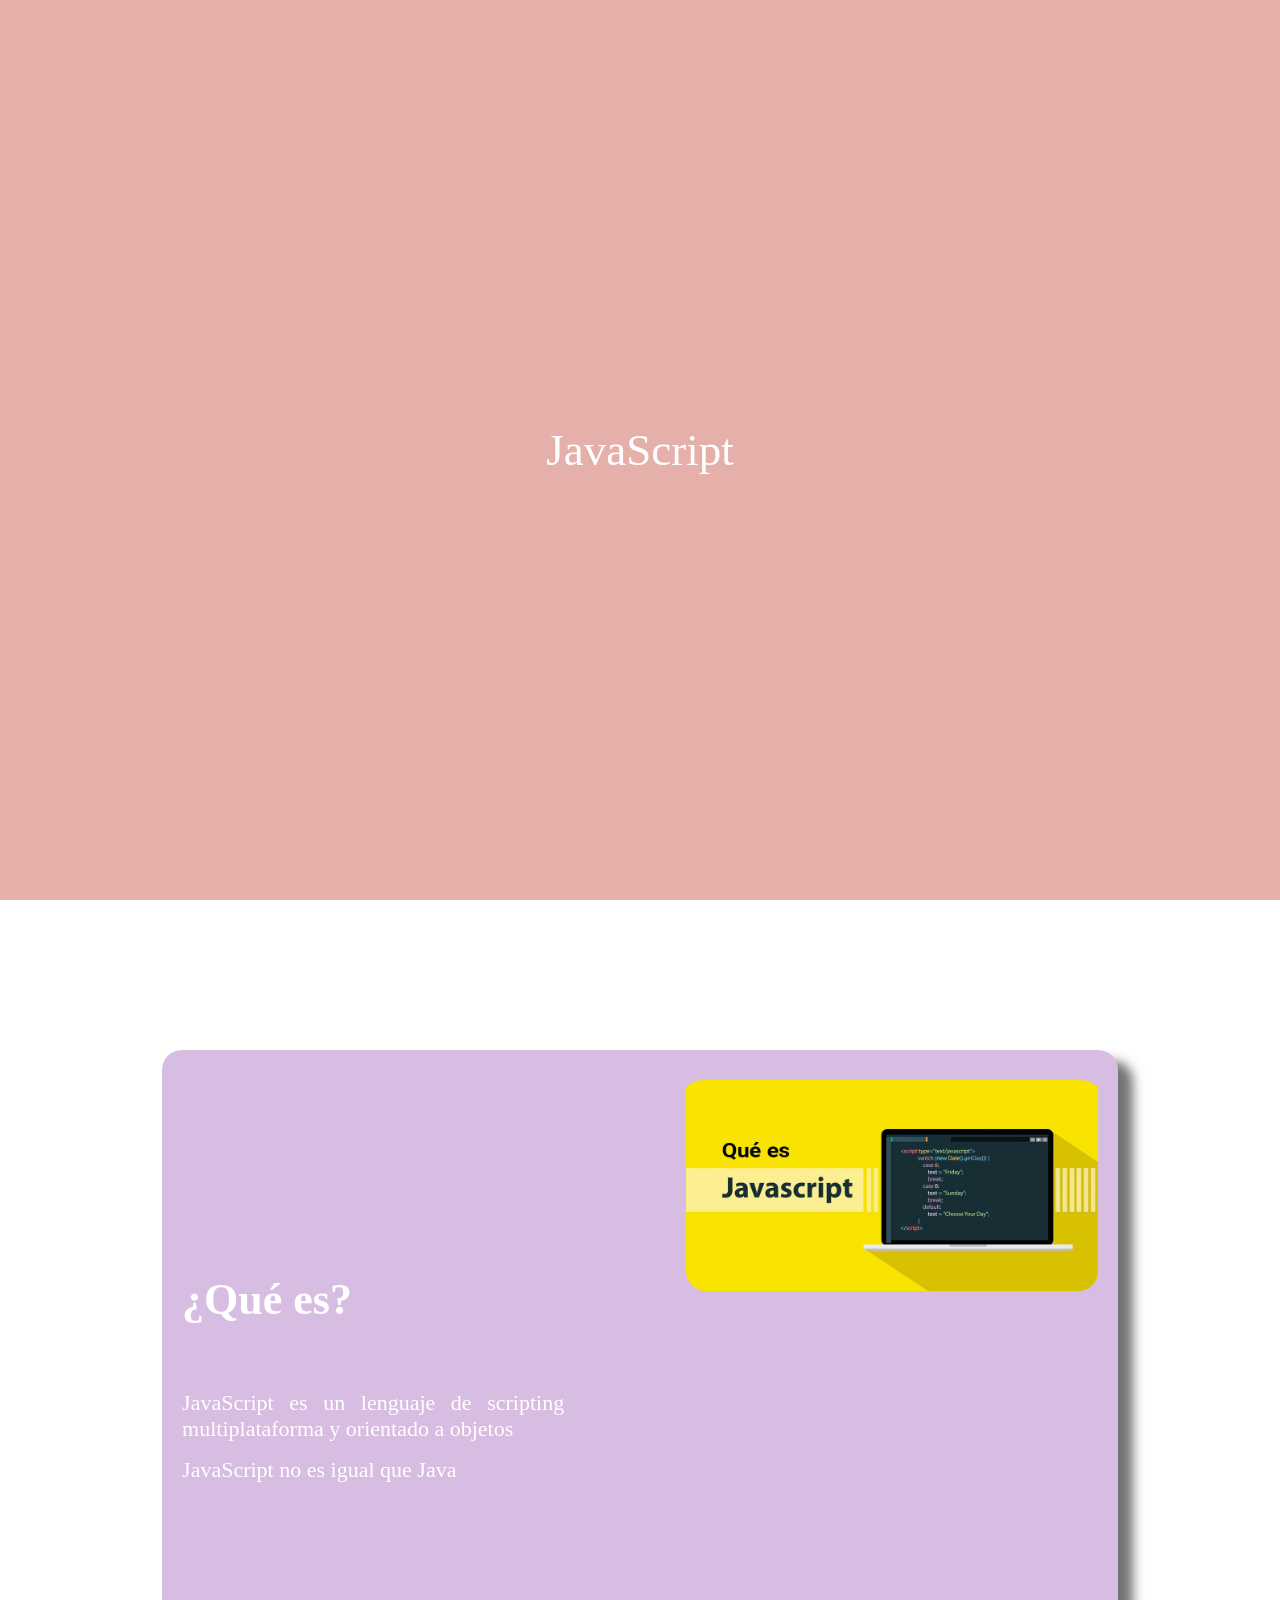
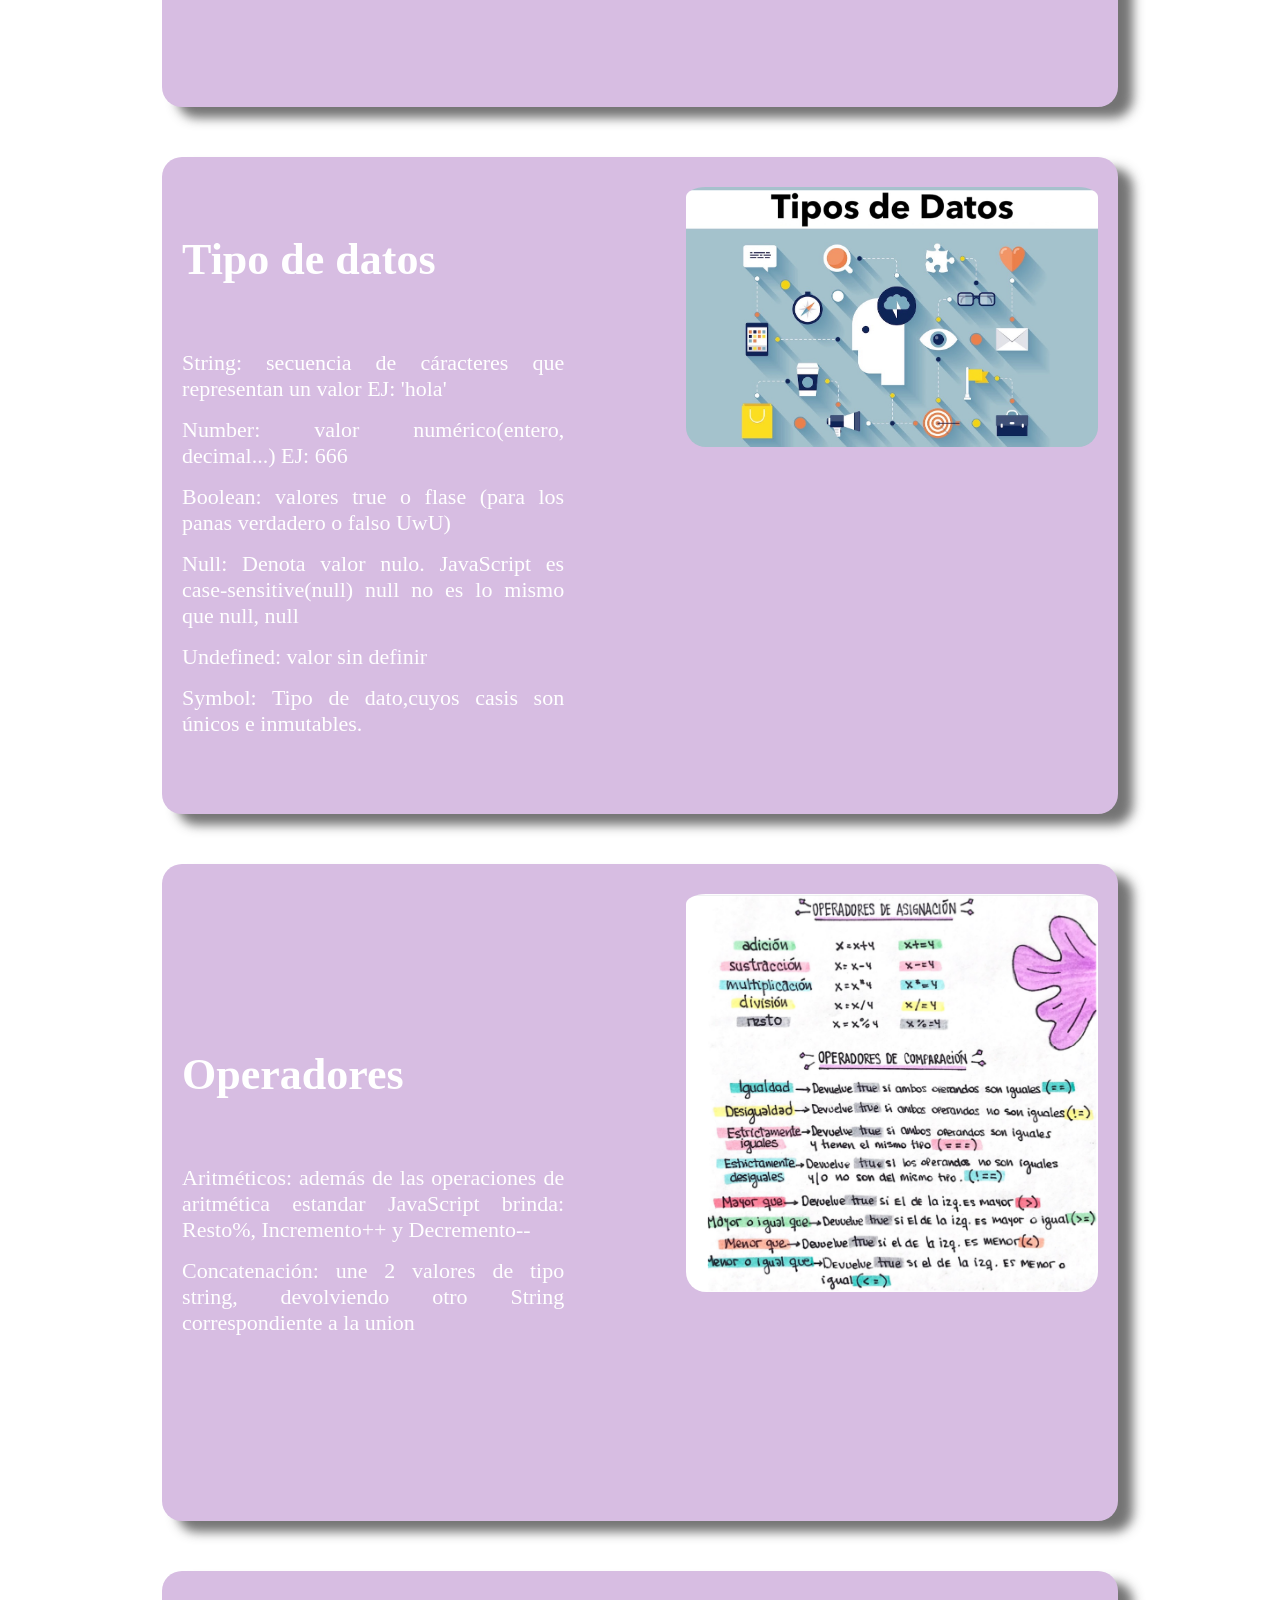
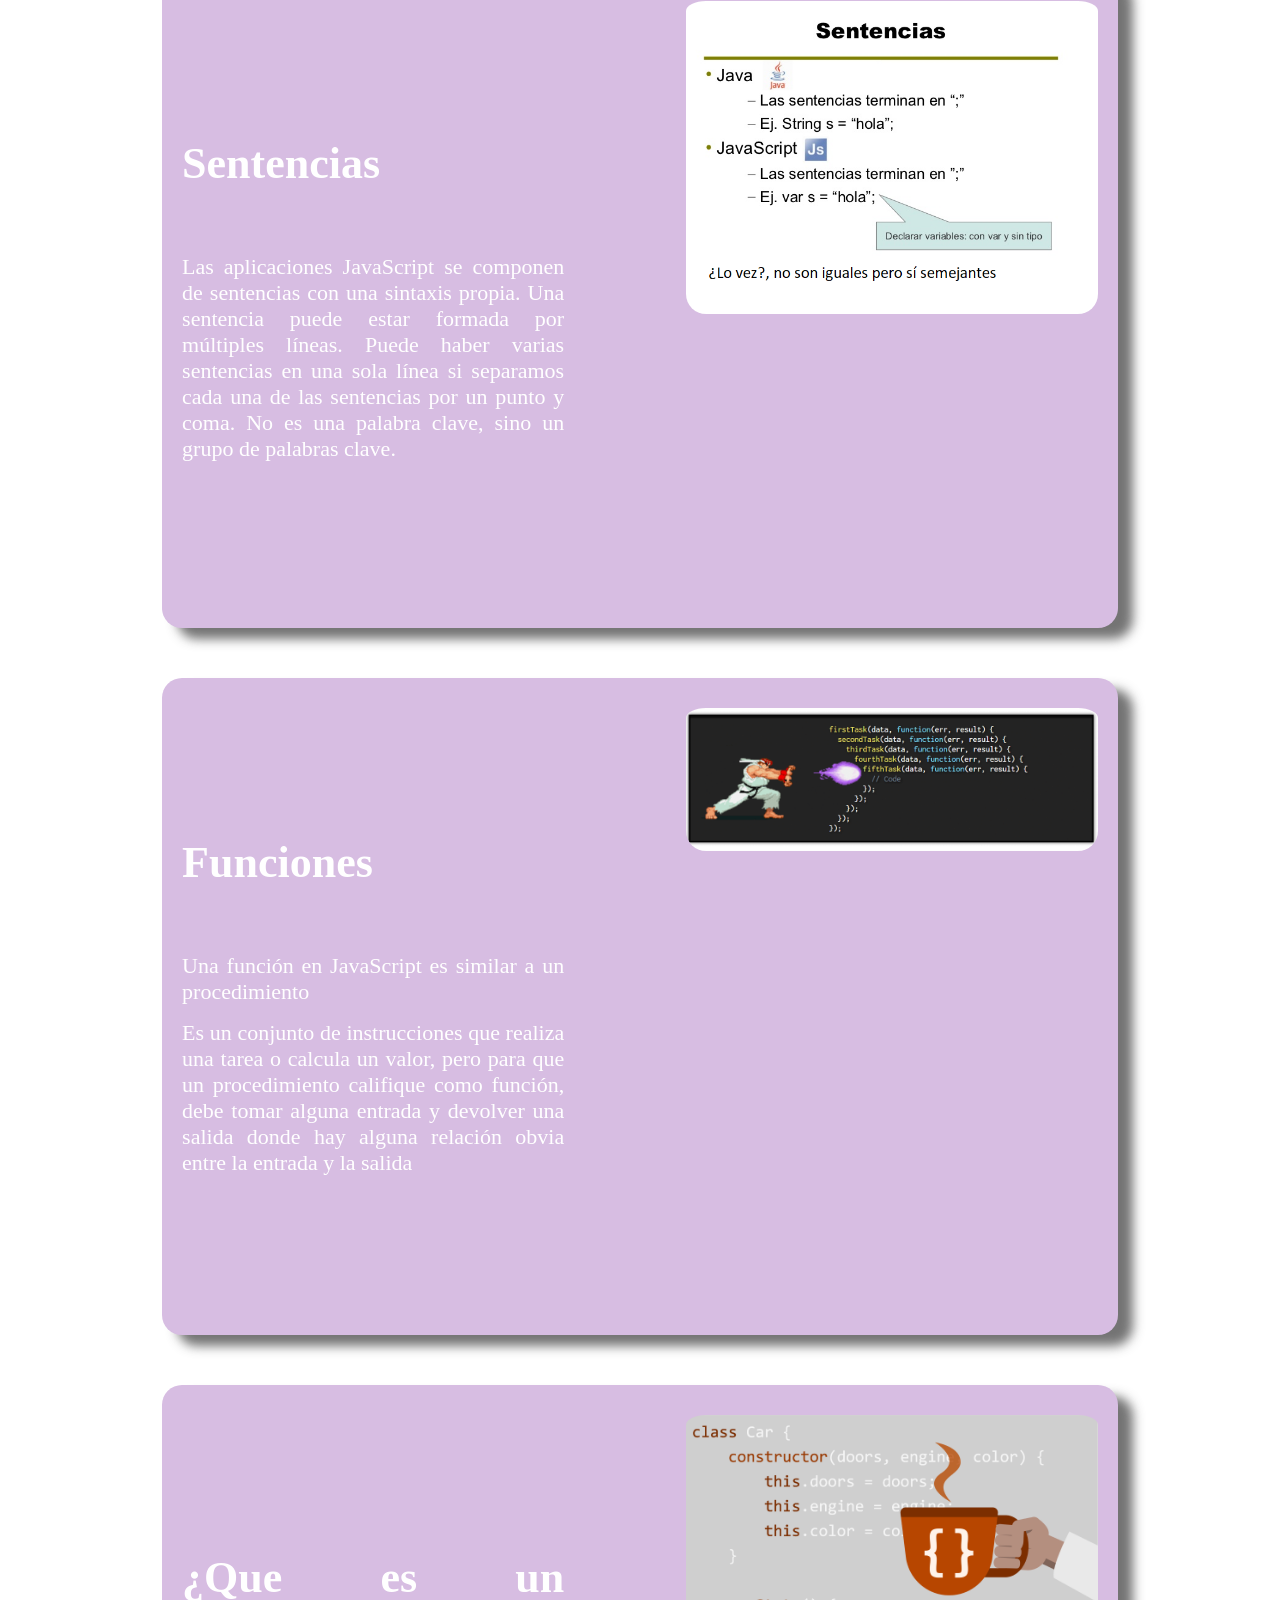
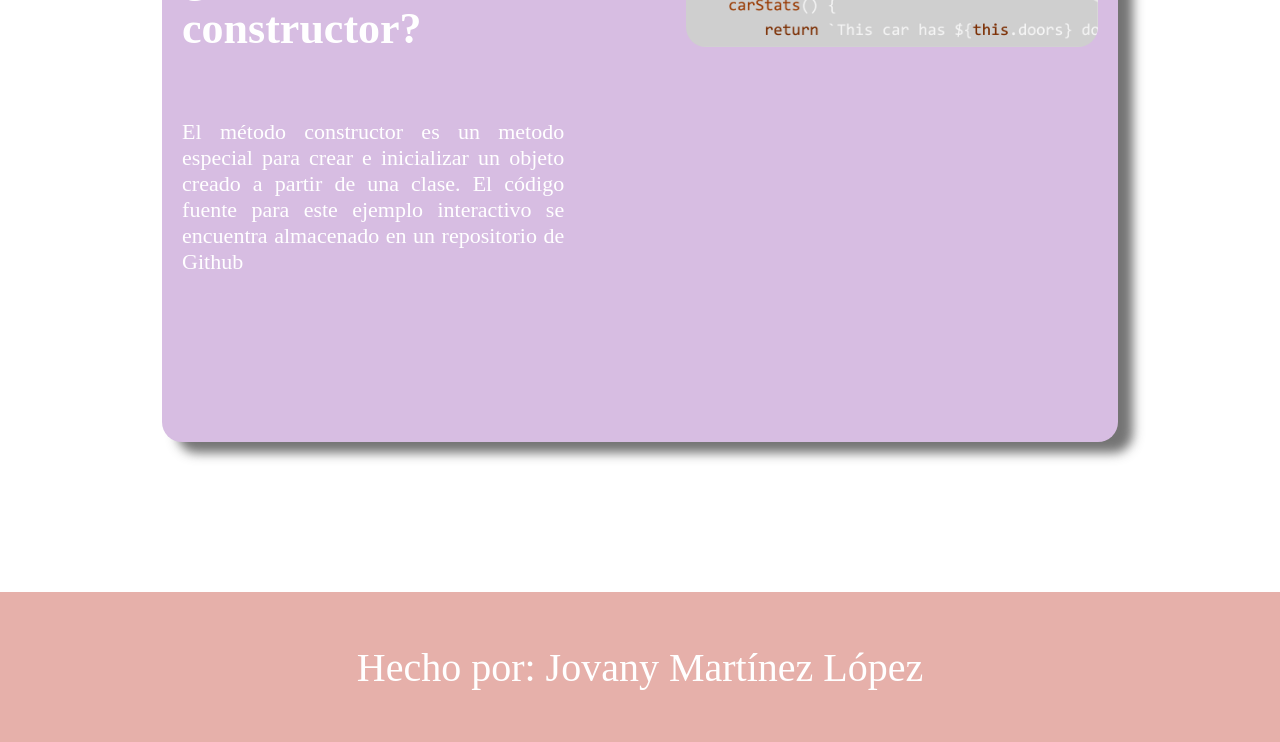
<file: index.html>
<!DOCTYPE html>
<html lang="es">
<head>
    <meta charset="UTF-8">
    <meta http-equiv="X-UA-Compatible" content="IE=edge">
    <meta name="viewport" content="width=device-width, initial-scale=1.0">
    <title>JavaScript UwU</title>
    <link rel="stylesheet" href="./css/main.css">
    <link rel="preconnect" href="https://fonts.gstatic.com">
    <link href="https://fonts.googleapis.com/css2?family=Fredoka+One&family=Overpass:wght@100;300;400;600;700&display=swap" rel="stylesheet">
</head>
<body>
    <div class="banner">
        <!-- Este es el titulo que se muestra en la pestaña del navegador -->
        <a href="#">JavaScript</a>
    </div>
    <div class="contenido">
        <div class="secciones">
            <!-- La "seccion" contiene una imagen y la información -->
            <div class="seccion">
                <div class="imagen">
                    <!-- Dentro de las comillas de src debes de poner la 
                    ruta de tu imagen (recuerda que la ruta debe comensar con "./") -->
                    <img src="./img/que es.jpg" alt="">
                </div>
                <div class="info">
                    <!-- Aqui va el titulo decada bloque -->
                    <h2 class="titulo">¿Qué es?</h2>

                    <!-- Aqui la información del bloque -->
                    <p>JavaScript es un lenguaje de scripting multiplataforma y orientado a objetos</p>
                    <p>JavaScript no es igual que Java</p>
                </div>
            </div>
            <div class="seccion">
                <div class="imagen">
                    <img src="./img/datos.jpg" alt="">
                </div>
                <div class="info">
                    <h2 class="titulo">Tipo de datos</h2>
                    <p>String: secuencia de cáracteres que representan un valor EJ: 'hola'</p>
                    <p>Number: valor numérico(entero, decimal...) EJ: 666</p>
                    <p>Boolean: valores true o flase (para los panas verdadero o falso UwU)</p>
                    <p>Null: Denota valor nulo. JavaScript es case-sensitive(null) null no es lo mismo que null, null</p>
                    <p>Undefined: valor sin definir</p>
                    <p>Symbol: Tipo de dato,cuyos casis son únicos e inmutables.</p>
                </div>
            </div>
            <div class="seccion">
                <div class="imagen">
                    <img src="./img/operadores.png" alt="">
                </div>
                <div class="info">
                    <h2 class="titulo">Operadores</h2>
                    <p>Aritméticos: además de las operaciones de aritmética estandar JavaScript brinda: Resto%, Incremento++ y Decremento--</p>
                    <p>Concatenación: une 2 valores de tipo string, devolviendo otro String correspondiente a la union</p>
                </div>
            </div>

            <div class="seccion">
                <div class="imagen">
                    <img src="./img/sentencias.png" alt="">
                </div>
                <div class="info">
                    <h2 class="titulo">Sentencias</h2>
                    <p>Las aplicaciones JavaScript se componen de sentencias con una sintaxis propia. Una sentencia puede estar formada por múltiples líneas. Puede haber varias sentencias en una sola línea si separamos cada una de las sentencias por un punto y coma. No es una palabra clave, sino un grupo de palabras clave.</p>
                </div>
            </div> 

            <div class="seccion">
                <div class="imagen">
                    <img src="./img/chonchuquen.gif" alt="">
                </div>
                <div class="info">
                    <h2 class="titulo">Funciones</h2>
                    <p>Una función en JavaScript es similar a un procedimiento</p>
                    <p>Es un conjunto de instrucciones que realiza una tarea o calcula un valor, pero para que un procedimiento califique como función, debe tomar alguna entrada y devolver una salida donde hay alguna relación obvia entre la entrada y la salida</p>
                </div>
            </div> 
            <!-- Copia las secciones conforme las vayas necesitando -->
            
            <!-- Una seccion empieza aqui... -->
            <div class="seccion">
                <div class="imagen">
                    <img src="./img/constructor.jpg" alt="">
                </div>
                <div class="info">
                    <h2 class="titulo">¿Que es un constructor?</h2>
                    <p>El método constructor es un metodo especial para crear e inicializar un objeto creado a partir de una clase. El código fuente para este ejemplo interactivo se encuentra almacenado en un repositorio de Github</p>
                </div>
            </div> 
            <!-- Y termina aqui -->

        </div>
    </div>
    <footer>
        <a href="#" class="resultado">Hecho por: Jovany Martínez López</a>
    </footer>
</body>
</html>
</file>
<file: css/main.css>
* {
  margin: 0;
  padding: 0;
  -webkit-box-sizing: border-box;
          box-sizing: border-box;
}
/* Inicio */
body {
  background: #E6B0AA;
}

.banner {
  width: 100%;
  height: 100vh;
  display: -webkit-box;
  display: -ms-flexbox;
  display: flex;
  -webkit-box-pack: center;
      -ms-flex-pack: center;
          justify-content: center;
  -webkit-box-align: center;
      -ms-flex-align: center;
          align-items: center;
         
}
.banner a{
  font-size: 45px;
  color: #fff;
  text-decoration: none;
}
.banner a:hover{
  font-size: 200px;
  font-family:'Pacifico', cursiva;
  text-shadow: 4px 5px 3px rgb(0, 0, 0);
  color: rgb(253, 253, 253);
  text-decoration: none;
}

/* Desarrollo */

/* para almacenar a las cajitas */
.contenido {
  width: 100%;
  background: #fff;
  padding: 50px;
}
/* dimenciones de las cajas */
.contenido .secciones {
  width: 90%;
  margin: 100px auto;
}


/* 6 cajas pequeñas */
.contenido .secciones .seccion {
  width: 90%;
  padding: 20px;
  border-radius: 20px;
  display: -webkit-box;
  display: -ms-flexbox;
  display: flex;
  -webkit-box-orient: horizontal;
  -webkit-box-direction: normal;
      -ms-flex-direction: row-reverse;
          flex-direction: row-reverse;
  -webkit-box-pack: justify;
      -ms-flex-pack: justify;
          justify-content: space-between;
  -webkit-box-align: center;
      -ms-flex-align: center;
          align-items: center;
          /* color de las cajas pequeñas */
  background: #D7BDE2;
  margin: 50px auto;
  box-shadow: 15px 11px 11px 0px rgba(50, 50, 50, 0.68);
}

.contenido .secciones .seccion .imagen {
  width: 45%;
  height: 617px;
  /* color de las cajas iamgen */
  /* background: #808080; */
  border-radius: 20px;
  align-items: center;
}

.contenido .secciones .seccion .imagen img {
  width: 100%;
  border-radius: 20px;
  padding-top: 10px;
}

.contenido .secciones .seccion .info {
  width: 45%;
  text-align: justify;
  padding-right: 30px;
}
/* manipulacion color de la etiquetas de las h2*/
.contenido .secciones .seccion .info h2 {
  font-family: 'Pacifico', cursiva;
  color: #fff;
  padding-bottom: 50px;
  font-size: 44px;
}
/* manipulacion color la etiquetas de parrafo*/
.contenido .secciones .seccion .info p {
  font-family: 'Justo', cursiva;
  color: #fff;
  font-size: 22px;
  margin-top: 15px;
}

/* final de fotter */
footer {
  width: 100%;
  height: 150px;
  display: -webkit-box;
  display: -ms-flexbox;
  display: flex;
  -webkit-box-pack: center;
      -ms-flex-pack: center;
          justify-content: center;
  -webkit-box-align: center;
      -ms-flex-align: center;
          align-items: center;

}

/* final */

footer a{
  font-size: 40px;
  /* adios maldita linea jajajajajaja */
  text-decoration: none;
  color: #fff;
  font-family: 'Cinzel', serif;
}
/* titulo de footer */
footer .resultado:hover{
  color: #FFC300;
  background: #ffff;
  border-radius: 15px;
  transform: 1s;
  text-decoration: none;
  font-family: 'Cinzel', serif;
}
</file>
